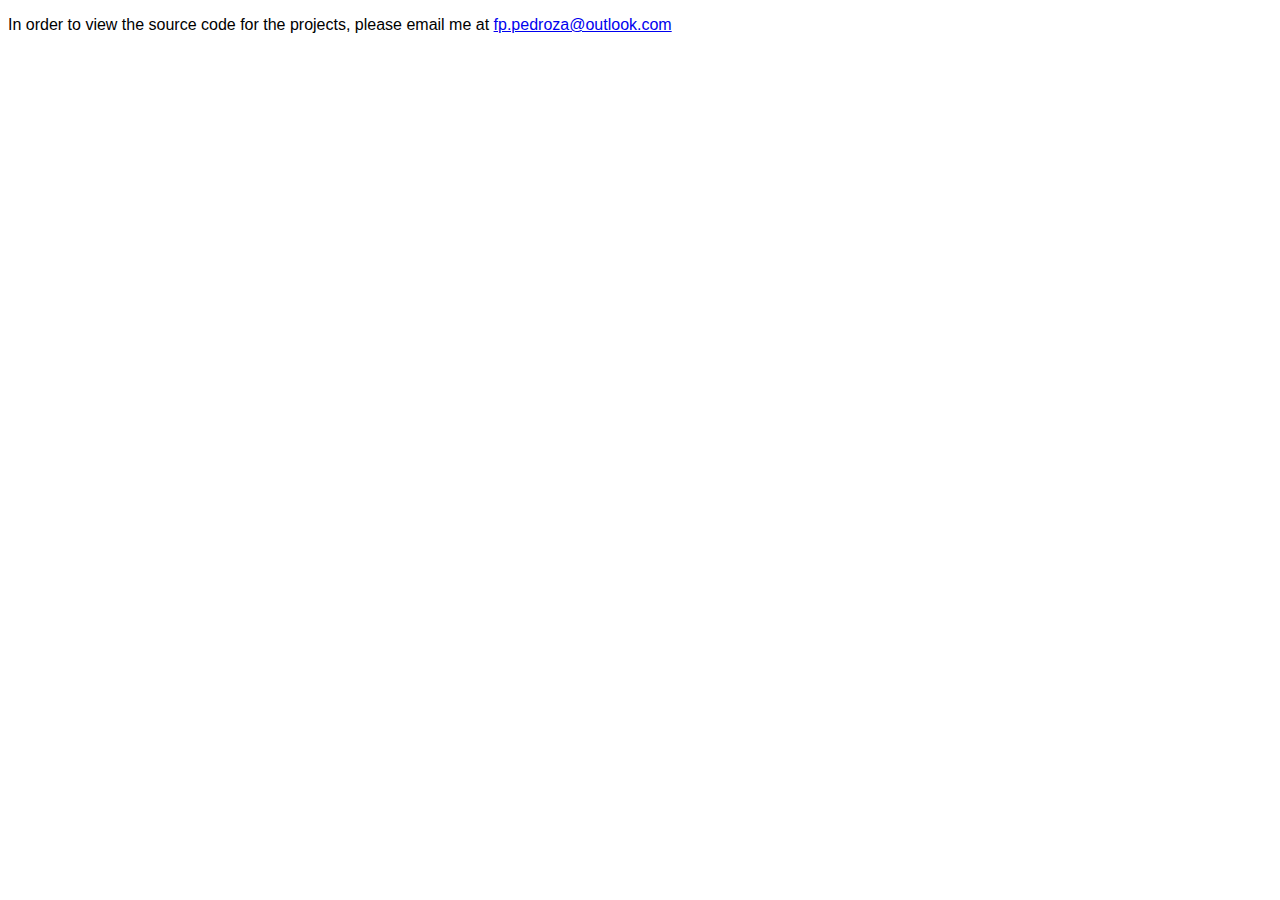
<file: info.html>
<!DOCTYPE html>
<html lang="en">
<head>
    <meta charset="UTF-8">
    <meta http-equiv="X-UA-Compatible" content="IE=edge">
    <meta name="viewport" content="width=device-width, initial-scale=1.0">
    <title>Sorry Not Found!</title>


    <style>
        body{
            font-family: 'Segoe UI', Tahoma, Geneva, Verdana, sans-serif;
        }
    </style>
</head>
<body class="bg-dark text-white">
    

    <p>In order to view the source code for the projects, please email me at <a href="mailto:fp.pedroza@outlook.com">fp.pedroza@outlook.com</a></p>
</body>
</html>
</file>
